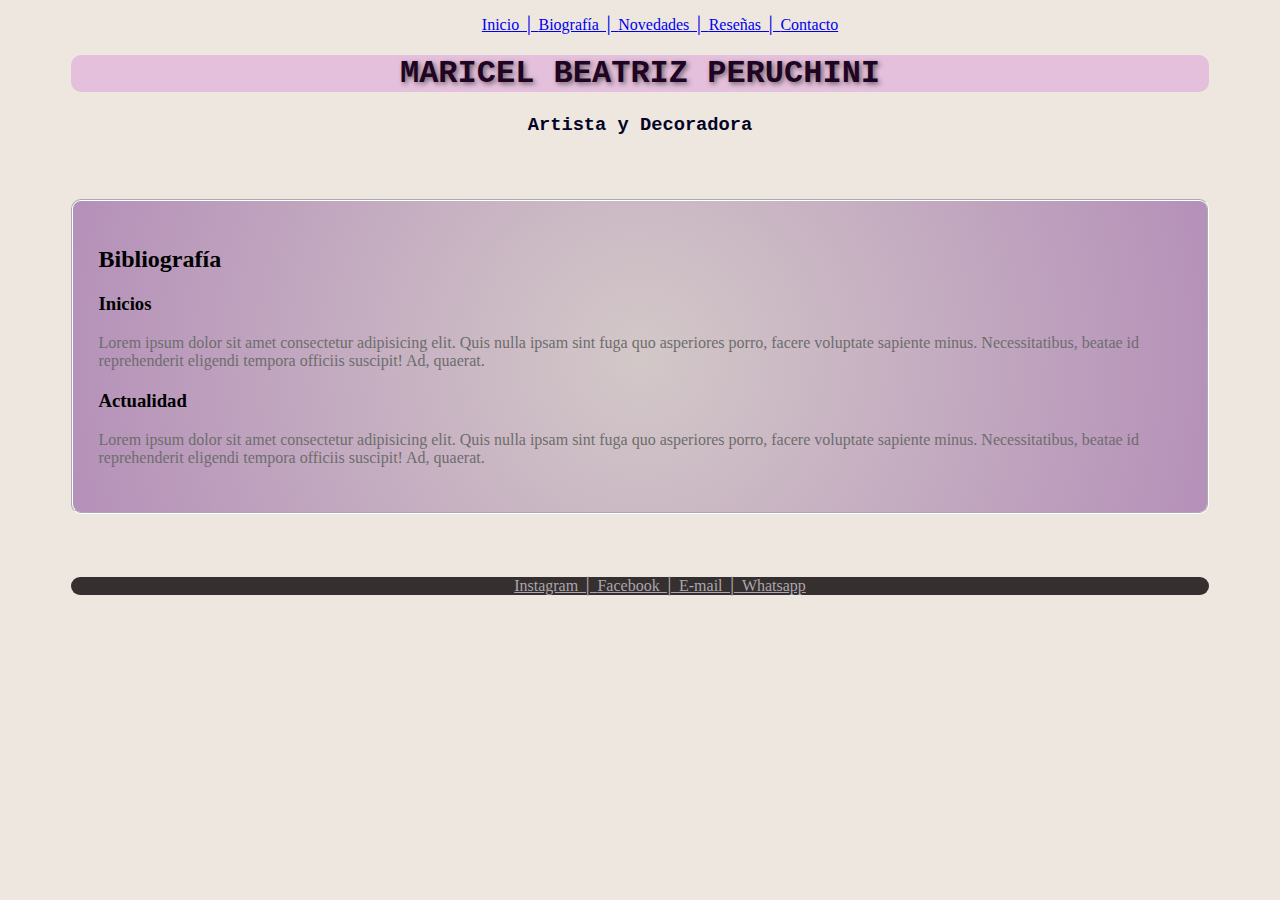
<file: biografia.html>
<!DOCTYPE html>
<html lang="en">
<head>
	<meta charset="UTF-8">
	<meta http-equiv="X-UA-Compatible" content="IE=edge">
	<meta name="viewport" content="width=device-width, initial-scale=1.0">
	<link rel="stylesheet" href="css/style.css">
	<link rel = "preconnect" href = "https://fonts.gstatic.com">
	<link href = "https://fonts.googleapis.com/css2? family = Mate + SC & display = swap" rel = "hoja de estilo">
    <link rel="icon" href="img/logo2.png" type="image/png">
	<title>Maricel Beatriz Peruchini</title>
</head>
<body>
    <header>
        <nav>
            <ul>
                <li><a href="index.html">Inicio │ </a></li>
                <li><a href="biografia.html">Biografía │ </a></li>
                <li><a href="novedades.html">Novedades │ </a></li>
                <li><a href="resena.html">Reseñas │ </a></li>
                <li><a href="contacto.html">Contacto</a></li>
            </ul>
        </nav>
        <div>
            <h1 class="titulo">MARICEL BEATRIZ PERUCHINI </h1>
            <h3 class="titulosecundario"> Artista y Decoradora </h3>
        </div>
    </header>

    <main>
        <section class=contornogral>
            <h2>Bibliografía</h2>
            <h3>Inicios</h3>
            <p class="card__extracto">Lorem ipsum dolor sit amet consectetur adipisicing elit. Quis nulla ipsam sint fuga quo asperiores porro, facere voluptate sapiente minus. Necessitatibus, beatae id reprehenderit eligendi tempora officiis suscipit! Ad, quaerat.</p>
            <h3>Actualidad</h3>
            <p class="card__extracto">Lorem ipsum dolor sit amet consectetur adipisicing elit. Quis nulla ipsam sint fuga quo asperiores porro, facere voluptate sapiente minus. Necessitatibus, beatae id reprehenderit eligendi tempora officiis suscipit! Ad, quaerat.</p>
        </section>    
    </main>         
    
    <footer class="piedepagina">
        <nav>
            <ul>
                <li><a href="https://www.instagram.com/maricelperuchini/">Instagram │ </a></li>
                <li><a href="https://www.facebook.com/maricel.peruchini">Facebook │ </a></li>
                <li><a href=#>E-mail │ </a></li>
                <li><a href="https://wa.me/+5492664562817">Whatsapp</a></li>
            </ul>
        </nav>
    </footer>
</body>
</html>
</file>
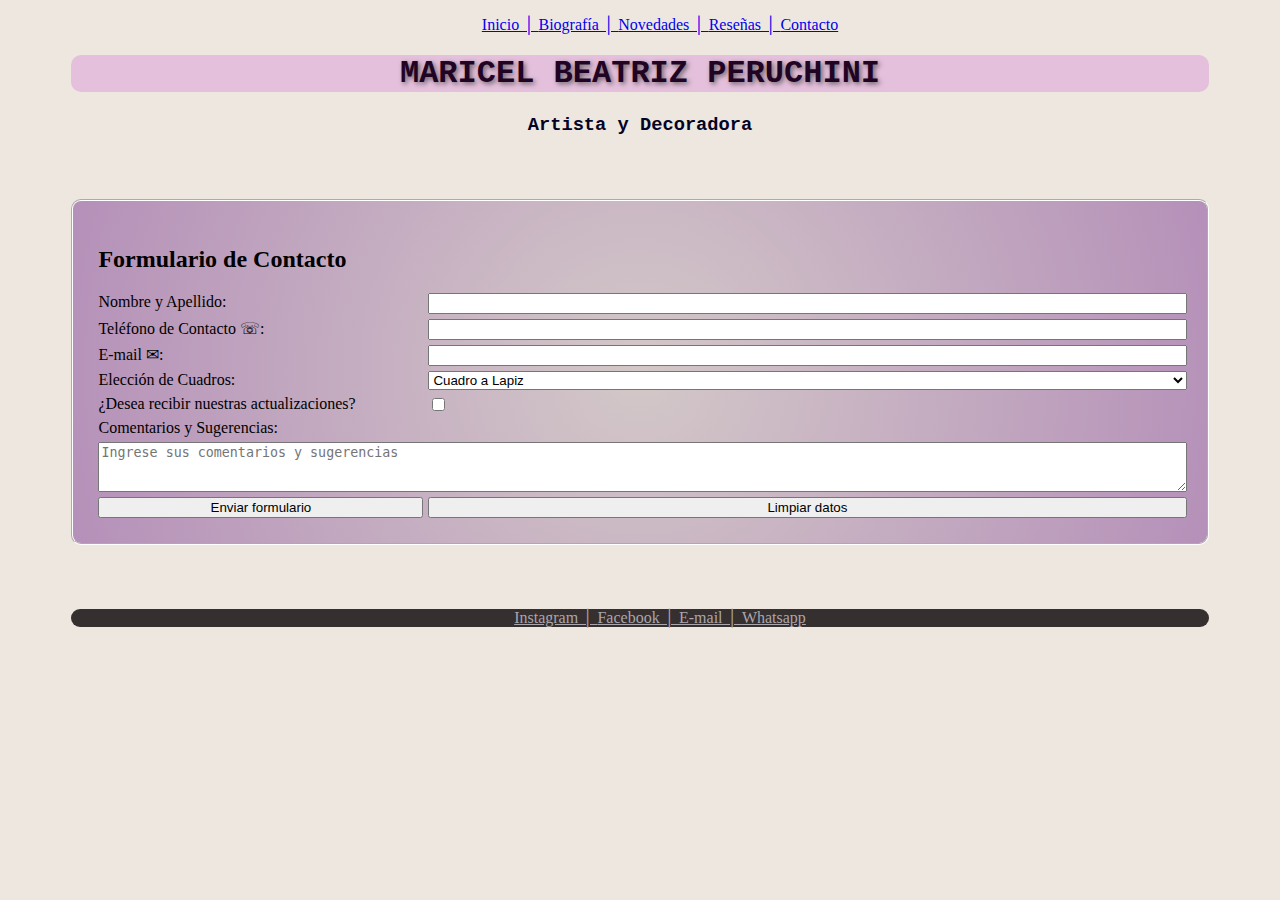
<file: contacto.html>
<!DOCTYPE html>
<html lang="en">
<head>
	<meta charset="UTF-8">
	<meta http-equiv="X-UA-Compatible" content="IE=edge">
	<meta name="viewport" content="width=device-width, initial-scale=1.0">
	<link rel="stylesheet" href="css/style.css">
	<link rel = "preconnect" href = "https://fonts.gstatic.com">
	<link href = "https://fonts.googleapis.com/css2? family = Mate + SC & display = swap" rel = "hoja de estilo">
    <link rel="icon" href="img/logo2.png" type="image/png">
	<title>Maricel Beatriz Peruchini</title>
</head>

<body>
    <header>
        <nav>
            <ul>
                <li><a href="index.html">Inicio │ </a></li>
                <li><a href="biografia.html">Biografía │ </a></li>
                <li><a href="novedades.html">Novedades │ </a></li>
                <li><a href="resena.html">Reseñas │ </a></li>
                <li><a href="contacto.html">Contacto</a></li>
            </ul>
        </nav>
        <div>
            <h1 class="titulo">MARICEL BEATRIZ PERUCHINI </h1>
            <h3 class="titulosecundario"> Artista y Decoradora </h3>
        </div>
    </header>

	<main>
		<section class=contornogral>
			<h2>Formulario de Contacto</h2>
			<form id="formulario">
				<label id="nombre" for="nombre">Nombre y Apellido:</label>
				<input id="introducirnombre" type="text" name="nombre">

				<label id="telefono"for="telefono">Teléfono de Contacto ☏:</label>
				<input id="introducirtelefono"type="text" name="telefono">

				<label id="email" for="email">E-mail ✉:</label>
				<input id="introduciremail" type="email" name="email">

				<label id="eleccion" for="eleccion">Elección de Cuadros:</label>

				<select id="introducireleccion" name="cuadro">
					<option name= "L">Cuadro a Lapiz</option>
					<option name= "Ol">Cuadro al Oleo</option>
					<option name= "A">Cuadro en Acrílico</option>
					<option name= "O">Otro</option>
				</select>

				<div id="actualizaciones"> ¿Desea recibir nuestras actualizaciones? </div>
				<input id="introduciractualizaciones" type="checkbox" name="acepta" value="1">
				
				<label id="comentarios" for="comentarios">Comentarios y Sugerencias:</label>
				<textarea id="introducircomentarios" name="consulta" rows="10" cols="80" placeholder="Ingrese sus comentarios y sugerencias"></textarea>

				<input id="enviar" type="submit" value="Enviar formulario">
				<input id="limpiar" type="reset" value="Limpiar datos">
			</form>
		</section>	
	</main>

    <footer class="piedepagina">
        <nav>
            <ul>
                <li><a href="https://www.instagram.com/maricelperuchini/">Instagram │ </a></li>
                <li><a href="https://www.facebook.com/maricel.peruchini">Facebook │ </a></li>
                <li><a href=#>E-mail │ </a></li>
                <li><a href="https://wa.me/+5492664562817">Whatsapp</a></li>
            </ul>
        </nav>
    </footer>
</body>
</html>
</file>
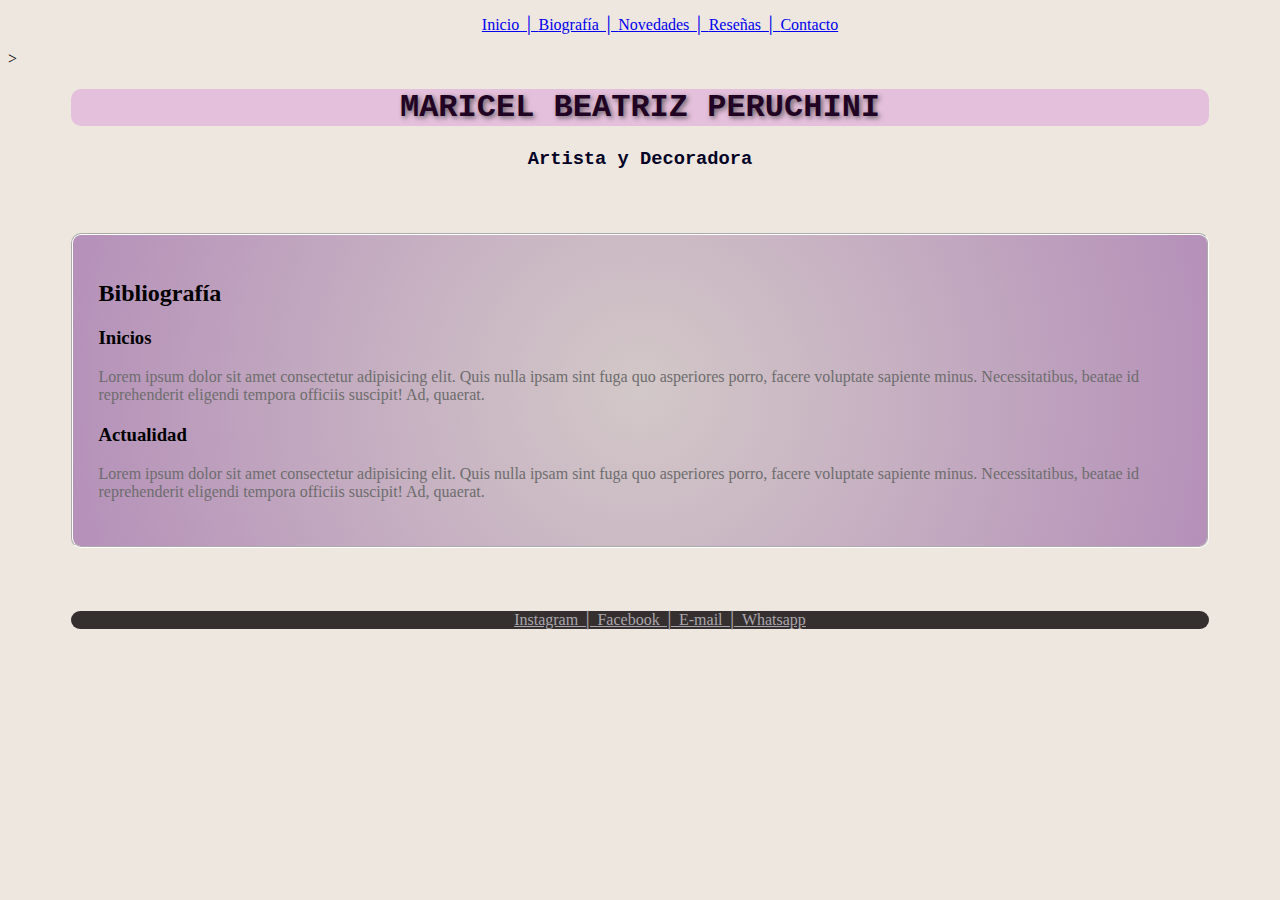
<file: resena.html>
<!DOCTYPE html>
<html lang="en">
<head>
	<meta charset="UTF-8">
	<meta http-equiv="X-UA-Compatible" content="IE=edge">
	<meta name="viewport" content="width=device-width, initial-scale=1.0">
	<link rel="stylesheet" href="css/style.css">
	<link rel = "preconnect" href = "https://fonts.gstatic.com">
	<link href = "https://fonts.googleapis.com/css2? family = Mate + SC & display = swap" rel = "hoja de estilo">
    <link rel="icon" href="img/logo2.png" type="image/png">
	<title>Maricel Beatriz Peruchini</title>
</head>
<body>
    <header>
        <nav>
            <ul>
                <li><a href="index.html">Inicio │ </a></li>
                <li><a href="biografia.html">Biografía │ </a></li>
                <li><a href="novedades.html">Novedades │ </a></li>
                <li><a href="resena.html">Reseñas │ </a></li>
                <li><a href="contacto.html">Contacto</a></li>
            </ul>
        </nav>>
        <div>
            <h1 class="titulo">MARICEL BEATRIZ PERUCHINI </h1>
            <h3 class="titulosecundario"> Artista y Decoradora </h3>
        </div>
    </header>

    <main>
        <section class=contornogral>
            <h2>Bibliografía</h2>
            <h3>Inicios</h3>
            <p class="card__extracto">Lorem ipsum dolor sit amet consectetur adipisicing elit. Quis nulla ipsam sint fuga quo asperiores porro, facere voluptate sapiente minus. Necessitatibus, beatae id reprehenderit eligendi tempora officiis suscipit! Ad, quaerat.</p>
            <h3>Actualidad</h3>
            <p class="card__extracto">Lorem ipsum dolor sit amet consectetur adipisicing elit. Quis nulla ipsam sint fuga quo asperiores porro, facere voluptate sapiente minus. Necessitatibus, beatae id reprehenderit eligendi tempora officiis suscipit! Ad, quaerat.</p>
        </section>    
    </main> 

    <footer class="piedepagina">
        <nav>
            <ul>
                <li><a href="https://www.instagram.com/maricelperuchini/">Instagram │ </a></li>
                <li><a href="https://www.facebook.com/maricel.peruchini">Facebook │ </a></li>
                <li><a href=#>E-mail │ </a></li>
                <li><a href="https://wa.me/+5492664562817">Whatsapp</a></li>
            </ul>
        </nav>
    </footer>
</body>
</html>
</file>
<file: css/style.css>
body {
	background: #eee7df;
}

.titulo {
    background-color: rgb(229, 192, 220);
    border-radius: 10px;
    color: rgb(33, 4, 36);
    font-family: "Lucida Handwriting", "Courier New", cursive;
    text-align: center;
    text-shadow: 2px 2px 5px rgb(104, 95, 103);
    margin-left: 5%;
    margin-right: 5%;
}

.titulosecundario {
    color: rgb(3, 3, 37);
    font-family: "Lucida Console", "Courier New", cursive;
    text-align: center;
}

/* NAVEGADOR */
nav{
    text-align: center;
}

ul {
    list-style: none;
}

li {
    display: inline;
    color: rgb(9, 47, 117);
    text-align: center;
}

ul li a:hover {
	color: rgb(45, 13, 51);
}
/* FIN DE NAVEGADOR */

/* CONTORNO DE BIOGRAFIA Y RESEÑA */
.contornogral{
	margin: 5%;
	padding: 2%;
	border-radius: 10px;
	background-image: radial-gradient(circle,#d3c8c8, #b590b9); 
	border: 2px groove white;
}

/* FIN CONTORNO DE BIOGRAFIA Y RESEÑA */

.contenedor { 
	max-width: 90%;
	margin: auto;
}

.contenedor__cards {
	margin: 20px 0;
}

.card {
	background-image: url("../IMG/paper.jpg");
	background-size: cover;
    border-radius: 15px;
	padding: 20px;
	display: flex;
	align-items: center;
	position: relative;
	margin-bottom: 50px;
}

.card__thumbnail {
	margin-right: 20px;
	border-radius: 10px;
	overflow: hidden;
	display: inline-block;
}

.card__img {
	max-width: 200px;
	max-height: 250px;
	width: 100%;
}

.card__titulo {
	font-family: 'Raleway', sans-serif;
	font-size: 30px;
	font-weight: normal;
	margin-bottom: 20px;
    font-family: 'Mate SC', serif;
}

.card__titulo:hover{
    text-decoration: underline;
}
.card__enlace {
	color: #000;
}

.card__extracto {
	line-height: 1,5;
	color: #6D6D6D;
	margin-bottom: 20px;
}

.cuadro{
    max-width: 95%;
	margin: 5% 10%;
    border-radius: 15px;
	padding: auto;
	display: flex;
    background: rgb(227, 192, 228);
    border: 2px solid rgb(40, 5, 56);
}
.cuadro__texto {
    color: #3f3c3c;
    border-radius: 15px;
	padding: 15px;
	display: flex;
	align-items: center;
	position: relative;
	margin-bottom: 15px;
	line-height: 1,5;
}

/* NOVEDADES */
#fotos{
	display: grid;
	grid-template-areas: 
        "cuadro1 cuadro2 cuadro3"
        "texto1 texto2 texto3"
    ;
	grid-template-rows: auto auto;
    grid-template-columns: 33% 33% 33%;
    grid-column-gap: 15px; /*Entre Columnas dejar vacío*/
    grid-row-gap: 5px; /*Entre Filas dejar vacío*/
}

#cuadro1{
	grid-area: cuadro1;
	justify-self: center;
}
#cuadro2{
	grid-area: cuadro2;
	justify-self: center;
}
#cuadro3{
	grid-area: cuadro3;
	justify-self: center;
}
#texto1{
	grid-area: texto1;
}
#texto2{
	grid-area: texto2;
}
#texto3{
	grid-area: texto3;
}

.contornogral img:hover{
	transform: scale(1.5,1.5);
    transition: 2s;
}

/* FIN DE NOVEDADES */

/* CONTACTOS */
#formulario{
	display: grid;
	grid-template-areas: 
        "nombre introducirnombre"
        "telefono introducirtelefono"
		"email introduciremail"
		"eleccion introducireleccion"
		"actualizaciones introduciractualizaciones"
		"comentarios comentarios"
		"introducircomentarios introducircomentarios"
		"enviar limpiar"
    ;
	grid-template-rows: auto auto auto auto auto auto 50px auto;
    grid-template-columns: 30% 70%;
    grid-column-gap: 5px; /*Entre Columnas dejar vacío*/
    grid-row-gap: 5px; /*Entre Filas dejar vacío*/
}

label#nombre{
	grid-area: nombre;
}
input#introducirnombre{
	grid-area: introducirnombre;
}
label#telefono{
	grid-area: telefono;
}
input#introducirtelefono{
	grid-area: introducirtelefono;
}
label#email{
	grid-area: email;
}
input#introduciremail{
	grid-area: introduciremail;
}
label#eleccion{
	grid-area: eleccion;
}
select#introducir{
	grid-area: introducireleccion;
}
div#actualizaciones{
	grid-area: actualizaciones;
}
input#introduciractualizaciones{
	grid-area: introduciractualizaciones;
	justify-self: start;
}
label#comentarios{
	grid-area: comentarios;
}
textarea#introducircomentarios {
	grid-area: introducircomentarios;
}
input#enviar{
	grid-area: enviar; 
}
input#limpiar{
	grid-area: limpiar; 
}

/* FINALIZA CONTACTOS */

footer{
    background-color: #352f2f;
    border-radius: 10px;
    margin-left: 5%;
    margin-right: 5%;
	margin-bottom: 10px; 
}

.piedepagina ul li a{
	color: rgb(170, 166, 173);
}

.piedepagina ul li a:hover{
    color: white;
}
</file>
